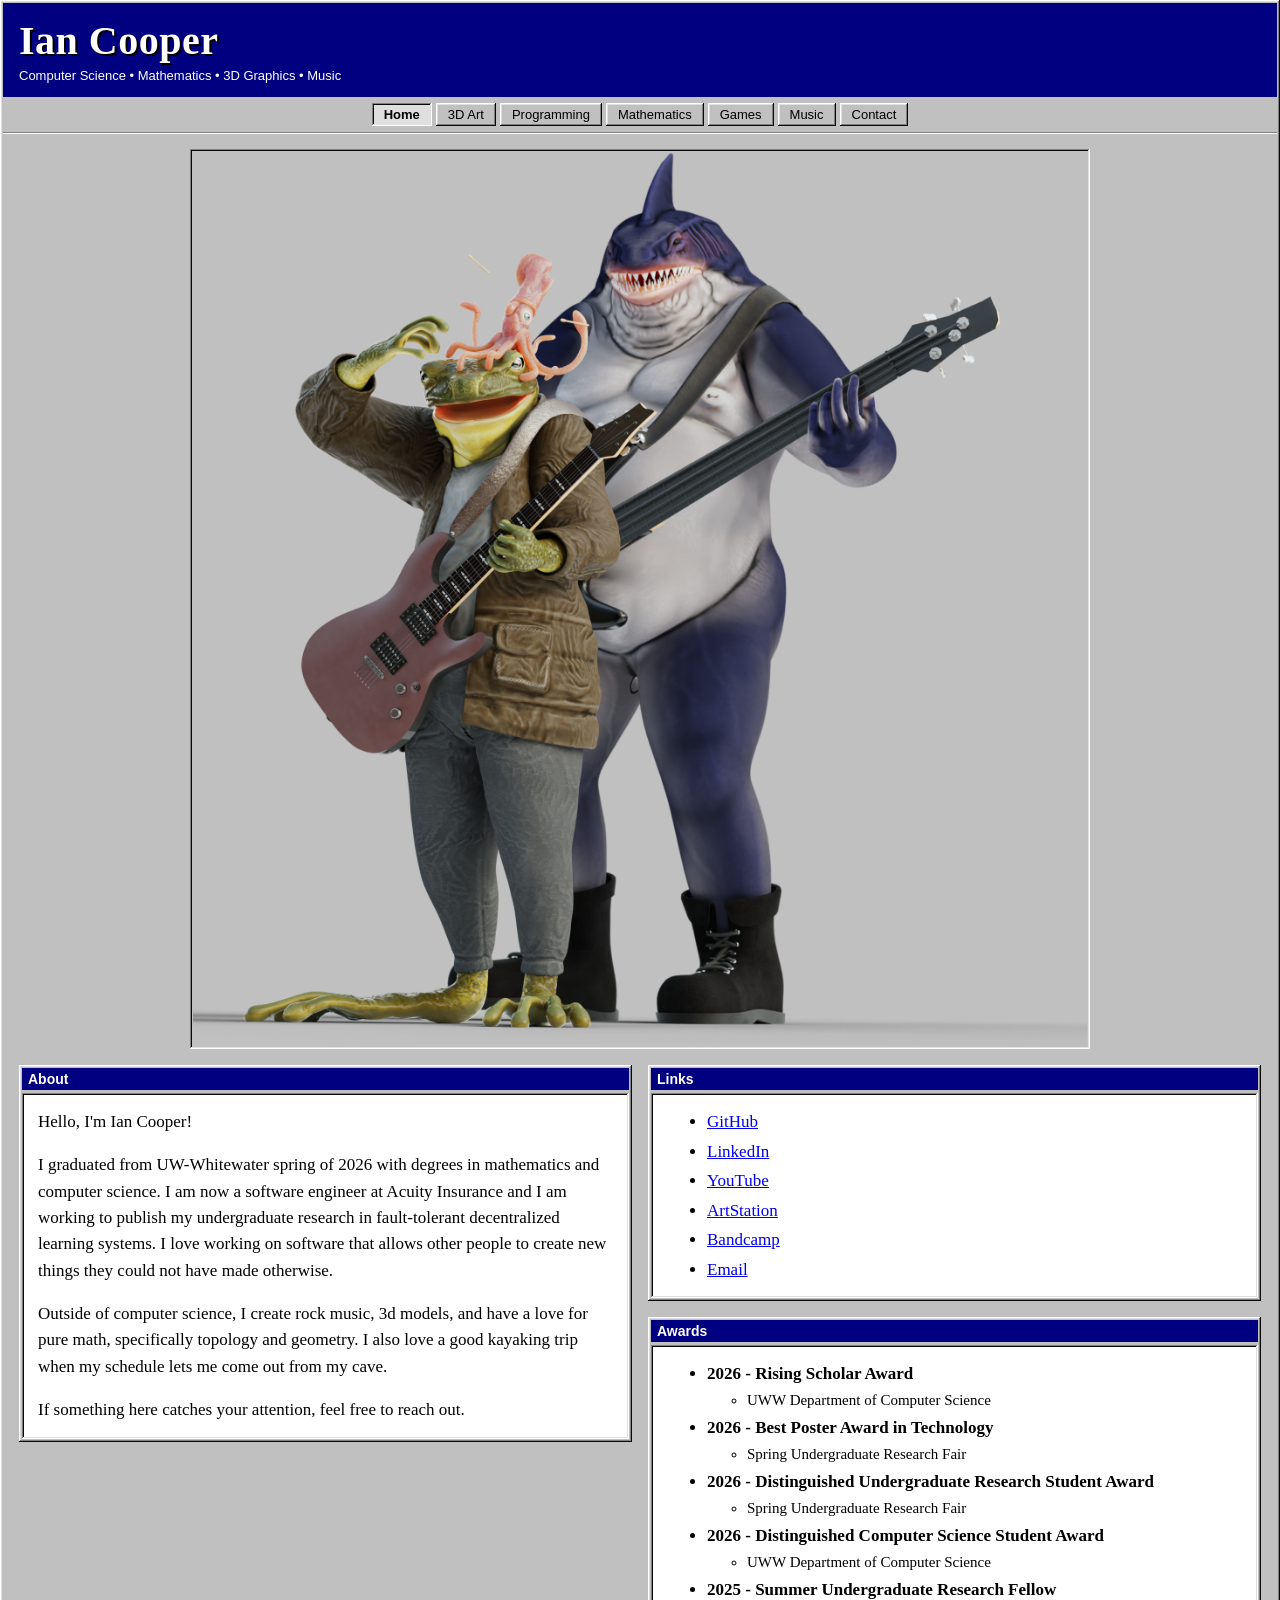
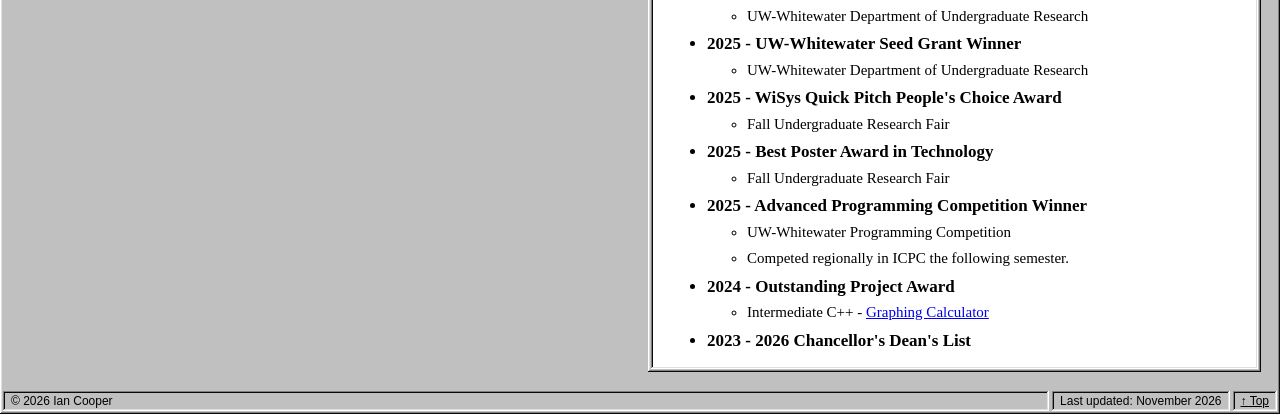
<file: index.html>
<!DOCTYPE html>
<html lang="en">
<head>
    <meta charset="UTF-8">
    <meta name="viewport" content="width=device-width, initial-scale=1.0">
    <title>Ian Cooper</title>
    <meta name="description" content="Ian Cooper — software engineer, mathematician, 3D artist, and chiprock musician.">
    <meta property="og:type" content="website">
    <meta property="og:title" content="Ian Cooper">
    <meta property="og:description" content="Ian Cooper — software engineer, mathematician, 3D artist, and chiprock musician.">
    <meta property="og:url" content="https://cgfrog.org/">
    <meta property="og:image" content="https://cgfrog.org/og-image.jpg">
    <meta name="twitter:card" content="summary_large_image">

    <link rel="icon" href="favicon.ico" sizes="any">
    <link rel="icon" href="favicon-32.png" type="image/png">
    <link rel="apple-touch-icon" href="apple-touch-icon.png">

    <link rel="stylesheet" href="style.css">
</head>
<body>

<div class="container">

    <header id="top">
        <div>
            <h1>Ian Cooper</h1>
            <div class="subtitle">Computer Science • Mathematics • 3D Graphics • Music</div>
        </div>
    </header>

    <nav>
        <a href="index.html" aria-current="page">Home</a>
        <a href="art/visual.html">3D Art</a>
        <a href="programming/programming.html">Programming</a>
        <a href="math/math.html">Mathematics</a>
        <a href="games/games.html">Games</a>
        <a href="art/music.html">Music</a>
        <a href="mailto:iancoop25@gmail.com">Contact</a>
    </nav>

    <div class="hero">
        <img src="art/images/cgfrog.png" alt="3D render of the CGFrog band: a frog guitarist in a jacket, a squid drummer on his head, and a shark bassist">
    </div>

    <main class="content-grid">

        <section id="about">
            <h2>About</h2>
            <div class="card">
                <p>Hello, I'm Ian Cooper!</p>
                <p>
                    I graduated from UW-Whitewater spring of 2026 with degrees in mathematics and computer science. I am now a software engineer at Acuity Insurance and I am working to publish my undergraduate research in fault-tolerant decentralized learning systems.
                    I love working on software that allows other people to create new things they could not have made otherwise.
                </p>
                <p>
                    Outside of computer science, I create rock music, 3d models, and have a love for pure math, specifically topology and geometry. I also love a good kayaking trip when my schedule lets me come out from my cave.
                </p>
                <p>If something here catches your attention, feel free to reach out.</p>
            </div>
        </section>

        <div class="stack">
            <section id="links">
                <h2>Links</h2>
                <div class="card">
                    <ul>
                        <li><a href="https://github.com/cgfrog">GitHub</a></li>
                        <li><a href="https://www.linkedin.com/in/ian-cooper-cg/">LinkedIn</a></li>
                        <li><a href="https://www.youtube.com/@cgifrog/featured">YouTube</a></li>
                        <li><a href="https://www.artstation.com/cgfrog">ArtStation</a></li>
                        <li><a href="https://cgfrog.bandcamp.com/music">Bandcamp</a></li>
                        <li><a href="mailto:iancoop25@gmail.com">Email</a></li>
                    </ul>
                </div>
            </section>

            <section id="awards">
                <h2>Awards</h2>
                <div class="card">
                    <ul>
                        <li>
                            <b>2026 - Rising Scholar Award</b>
                            <ul><li>UWW Department of Computer Science</li></ul>
                        </li>
                        <li>
                            <b>2026 - Best Poster Award in Technology</b>
                            <ul><li>Spring Undergraduate Research Fair</li></ul>
                        </li>
                        <li>
                            <b>2026 - Distinguished Undergraduate Research Student Award</b>
                            <ul><li>Spring Undergraduate Research Fair</li></ul>
                        </li>
                        <li>
                            <b>2026 - Distinguished Computer Science Student Award</b>
                            <ul><li>UWW Department of Computer Science</li></ul>
                        </li>
                        <li>
                            <b>2025 - Summer Undergraduate Research Fellow</b>
                            <ul><li>UW-Whitewater Department of Undergraduate Research</li></ul>
                        </li>
                        <li>
                            <b>2025 - UW-Whitewater Seed Grant Winner</b>
                            <ul><li>UW-Whitewater Department of Undergraduate Research</li></ul>
                        </li>
                        <li>
                            <b>2025 - WiSys Quick Pitch People's Choice Award</b>
                            <ul><li>Fall Undergraduate Research Fair</li></ul>
                        </li>
                        <li>
                            <b>2025 - Best Poster Award in Technology</b>
                            <ul><li>Fall Undergraduate Research Fair</li></ul>
                        </li>
                        <li>
                            <b>2025 - Advanced Programming Competition Winner</b>
                            <ul>
                                <li>UW-Whitewater Programming Competition</li>
                                <li>Competed regionally in ICPC the following semester.</li>
                            </ul>
                        </li>
                        <li>
                            <b>2024 - Outstanding Project Award</b>
                            <ul><li>Intermediate C++ - <a href="https://github.com/CGFrog/graphing_calculator">Graphing Calculator</a></li></ul>
                        </li>
                        <li><b>2023 - 2026 Chancellor's Dean's List</b></li>
                    </ul>
                </div>
            </section>
        </div>

    </main>

    <footer class="statusbar">
        <span>© 2026 Ian Cooper</span>
        <span>Last updated: November 2026</span>
        <a href="#top">↑ Top</a>
    </footer>

</div>

</body>
</html>
</file>
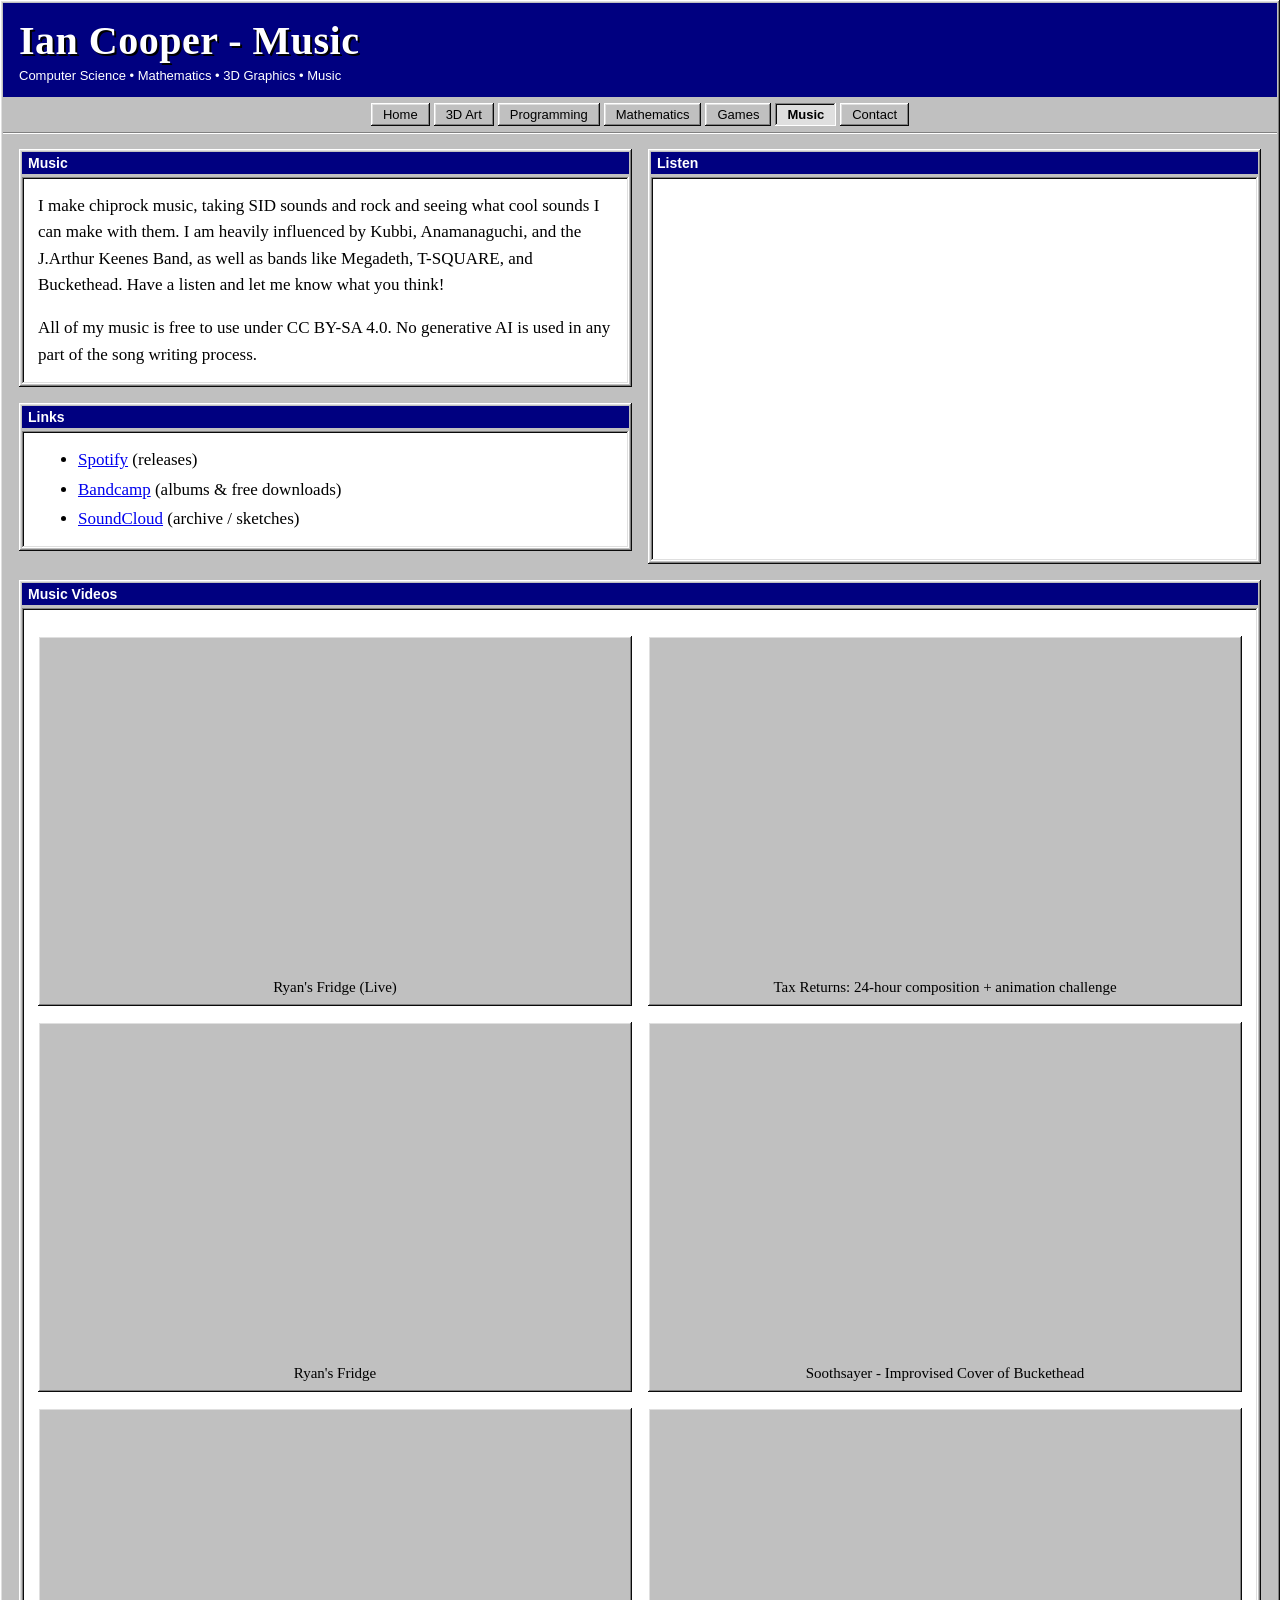
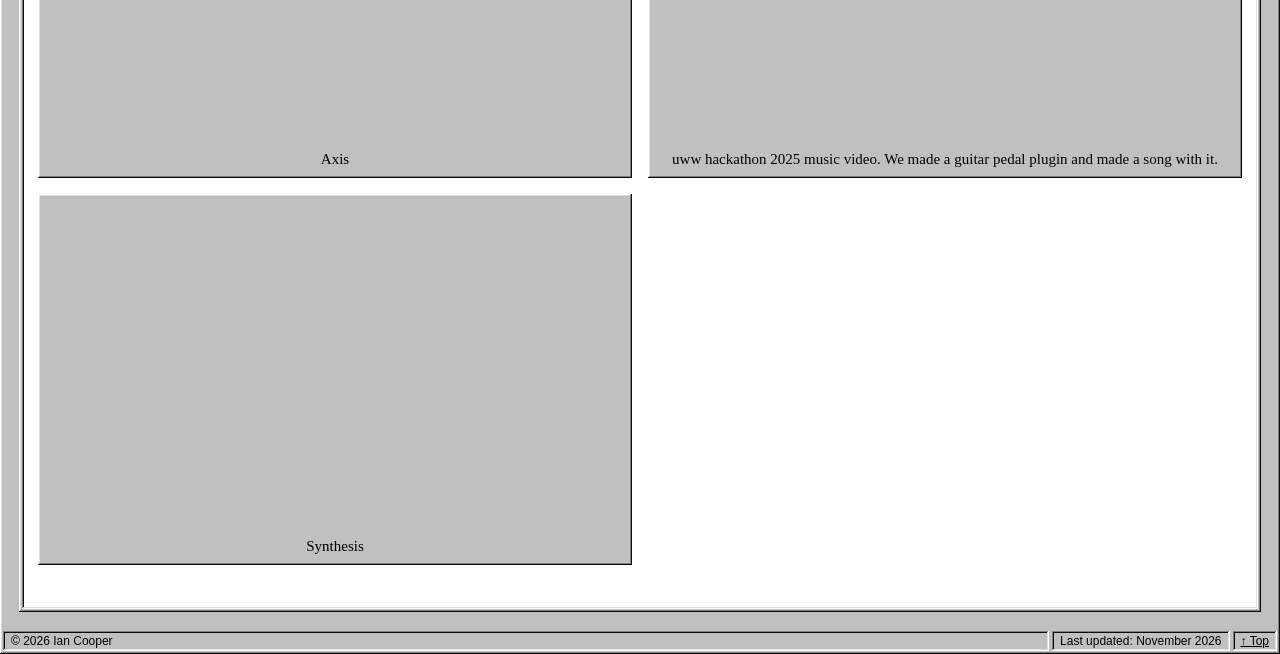
<file: art/music.html>
<!DOCTYPE html>
<html lang="en">
<head>
    <meta charset="UTF-8">
    <meta name="viewport" content="width=device-width, initial-scale=1.0">
    <title>Ian Cooper - Music</title>
    <meta name="description" content="Chiprock music by Ian Cooper (CGFrog): SID sounds meet rock. Free to use under CC BY-SA 4.0.">
    <meta property="og:type" content="website">
    <meta property="og:title" content="Ian Cooper - Music">
    <meta property="og:description" content="Chiprock music by Ian Cooper (CGFrog): SID sounds meet rock. Free to use under CC BY-SA 4.0.">
    <meta property="og:url" content="https://cgfrog.org/art/music.html">
    <meta property="og:image" content="https://cgfrog.org/og-image.jpg">
    <meta name="twitter:card" content="summary_large_image">

    <link rel="icon" href="../favicon.ico" sizes="any">
    <link rel="icon" href="../favicon-32.png" type="image/png">
    <link rel="apple-touch-icon" href="../apple-touch-icon.png">

    <link rel="stylesheet" href="../style.css">
</head>
<body>

<div class="container">

    <header id="top">
        <div>
            <h1>Ian Cooper - Music</h1>
            <div class="subtitle">Computer Science • Mathematics • 3D Graphics • Music</div>
        </div>
    </header>

    <nav>
        <a href="../index.html">Home</a>
        <a href="visual.html">3D Art</a>
        <a href="../programming/programming.html">Programming</a>
        <a href="../math/math.html">Mathematics</a>
        <a href="../games/games.html">Games</a>
        <a href="music.html" aria-current="page">Music</a>
        <a href="mailto:iancoop25@gmail.com">Contact</a>
    </nav>

    <main class="content-grid">

        <div class="stack">
            <section>
                <h2>Music</h2>
                <div class="card">
                    <p>
                        I make chiprock music, taking SID sounds and rock and seeing what cool sounds I can make with them.
                        I am heavily influenced by Kubbi, Anamanaguchi, and the J.Arthur Keenes Band, as well as bands like Megadeth, T-SQUARE, and Buckethead.
                        Have a listen and let me know what you think!
                    </p>
                    <p>
                        All of my music is free to use under CC BY-SA 4.0. No generative AI is used in any part of the song writing process.
                    </p>
                </div>
            </section>

            <section>
                <h2>Links</h2>
                <div class="card">
                    <ul>
                        <li><a href="https://open.spotify.com/artist/6HlsiRf0mMAWnsk6GPsDUW?si=Q4lljQQpTHmtmfvD3j6eYg">Spotify</a> (releases)</li>
                        <li><a href="https://cgfrog.bandcamp.com/music">Bandcamp</a> (albums &amp; free downloads)</li>
                        <li><a href="https://soundcloud.com/cgfrog">SoundCloud</a> (archive / sketches)</li>
                    </ul>
                </div>
            </section>
        </div>

        <section>
            <h2>Listen</h2>
            <div class="card">
                <iframe loading="lazy"
                    src="https://open.spotify.com/embed/artist/6HlsiRf0mMAWnsk6GPsDUW?utm_source=generator"
                    width="100%" height="352" style="border: 0; display: block;"
                    allow="autoplay; clipboard-write; encrypted-media; fullscreen; picture-in-picture">
                </iframe>
            </div>
        </section>

        <section class="wide">
            <h2>Music Videos</h2>
            <div class="card">
                <div class="gallery">

                    <div class="art-card video-card">
                        <iframe loading="lazy"
                            src="https://www.youtube.com/embed/_ir3PzMCivk"
                            title="Ryan's Fridge Live"
                            allow="accelerometer; autoplay; clipboard-write; encrypted-media; gyroscope; picture-in-picture"
                            allowfullscreen>
                        </iframe>
                        <div class="art-title">Ryan's Fridge (Live)</div>
                    </div>

                    <div class="art-card video-card">
                        <iframe loading="lazy"
                            src="https://www.youtube.com/embed/zzLo2BkC1as"
                            title="Ryan's Fridge"
                            allow="accelerometer; autoplay; clipboard-write; encrypted-media; gyroscope; picture-in-picture"
                            allowfullscreen>
                        </iframe>
                        <div class="art-title">Ryan's Fridge</div>
                    </div>

                    <div class="art-card video-card">
                        <iframe loading="lazy"
                            src="https://www.youtube.com/embed/eIiMZZtM9i4"
                            title="Axis"
                            allow="accelerometer; autoplay; clipboard-write; encrypted-media; gyroscope; picture-in-picture"
                            allowfullscreen>
                        </iframe>
                        <div class="art-title">Axis</div>
                    </div>

                    <div class="art-card video-card">
                        <iframe loading="lazy"
                            src="https://www.youtube.com/embed/5DArjAjDCEM"
                            title="Synthesis"
                            allow="accelerometer; autoplay; clipboard-write; encrypted-media; gyroscope; picture-in-picture"
                            allowfullscreen>
                        </iframe>
                        <div class="art-title">Synthesis</div>
                    </div>

                    <div class="art-card video-card">
                        <iframe loading="lazy"
                            src="https://www.youtube.com/embed/g0CiG4rx5tg"
                            title="Tax Returns"
                            allow="accelerometer; autoplay; clipboard-write; encrypted-media; gyroscope; picture-in-picture"
                            allowfullscreen>
                        </iframe>
                        <div class="art-title">Tax Returns: 24-hour composition + animation challenge</div>
                    </div>

                    <div class="art-card video-card">
                        <iframe loading="lazy"
                            src="https://www.youtube.com/embed/xDY2PBzUeyk"
                            title="Soothsayer"
                            allow="accelerometer; autoplay; clipboard-write; encrypted-media; gyroscope; picture-in-picture"
                            allowfullscreen>
                        </iframe>
                        <div class="art-title">Soothsayer - Improvised Cover of Buckethead</div>
                    </div>

                    <div class="art-card video-card">
                        <iframe loading="lazy"
                            src="https://www.youtube.com/embed/tZ9eDo3RTTM"
                            title="UWW Hackathon 2025 music video"
                            allow="accelerometer; autoplay; clipboard-write; encrypted-media; gyroscope; picture-in-picture"
                            allowfullscreen>
                        </iframe>
                        <div class="art-title">uww hackathon 2025 music video. We made a guitar pedal plugin and made a song with it.</div>
                    </div>

                </div>
            </div>
        </section>

    </main>

    <footer class="statusbar">
        <span>© 2026 Ian Cooper</span>
        <span>Last updated: November 2026</span>
        <a href="#top">↑ Top</a>
    </footer>

</div>

</body>
</html>
</file>
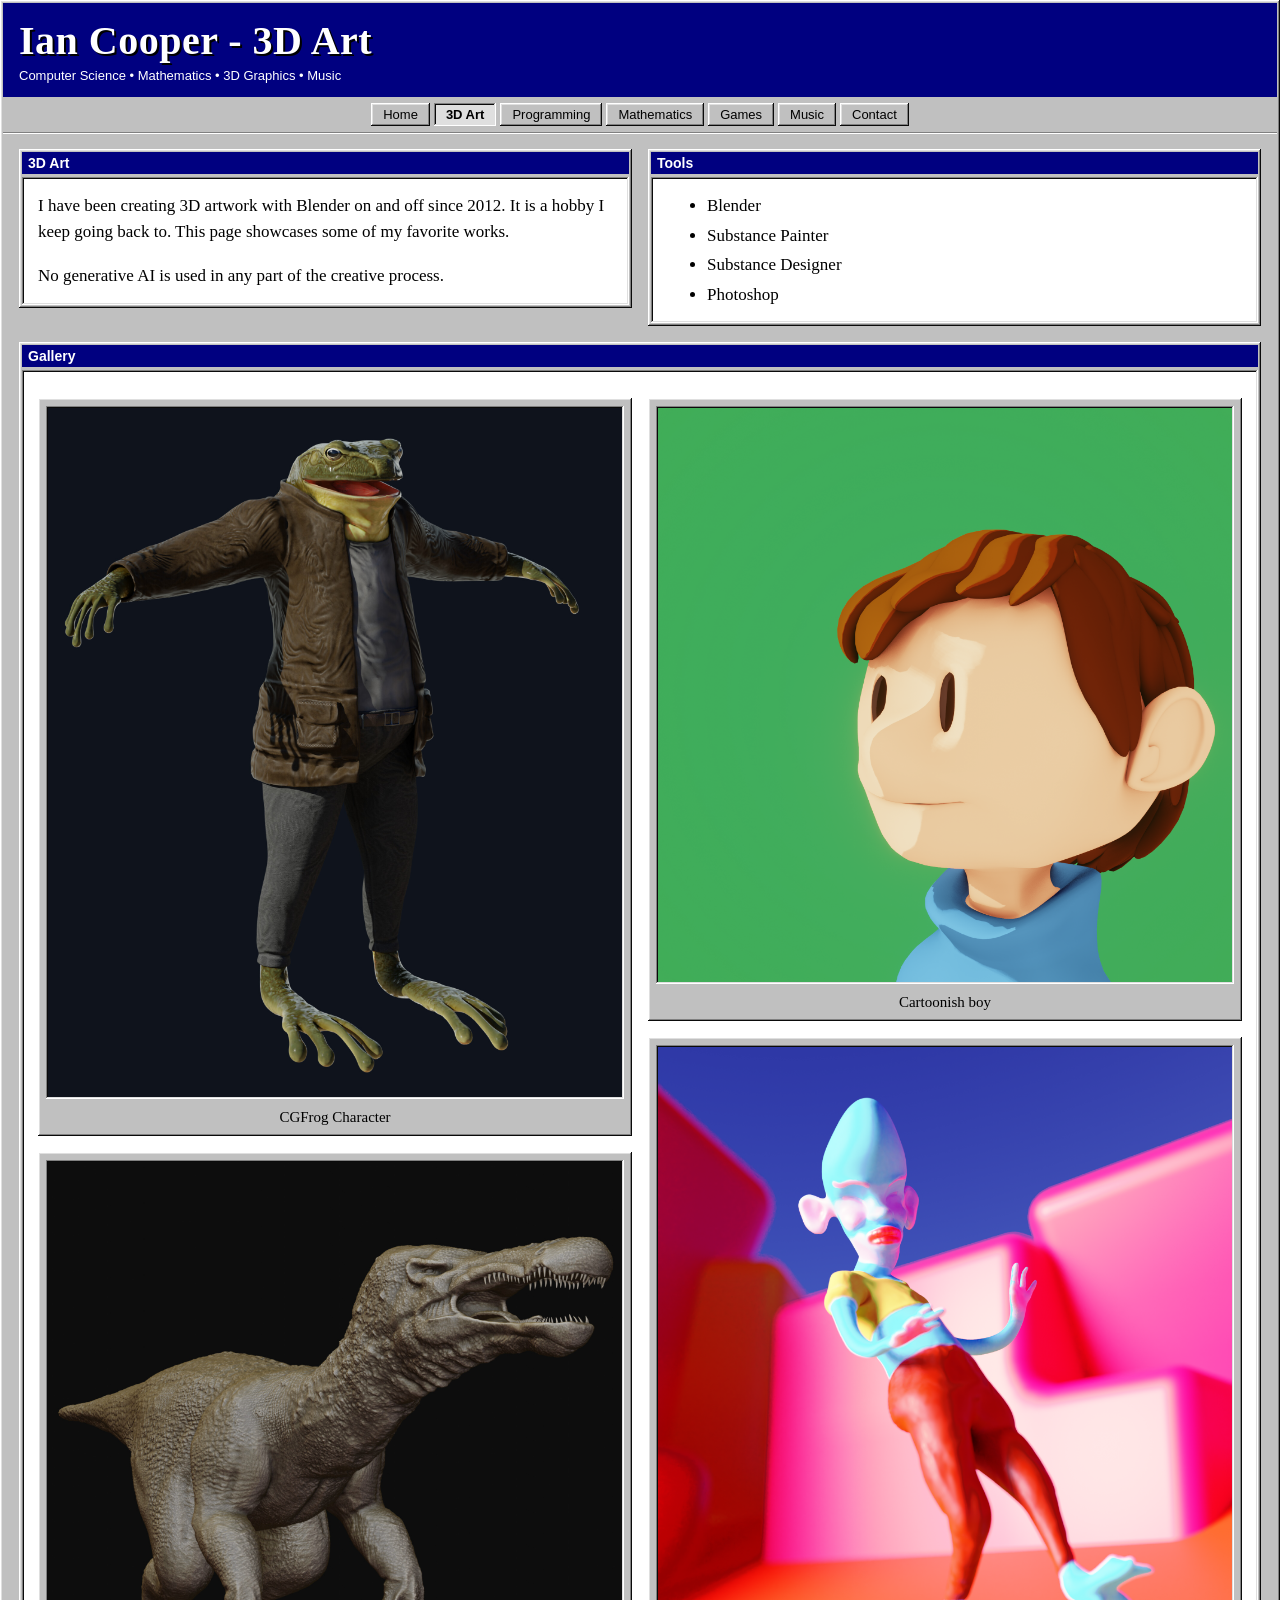
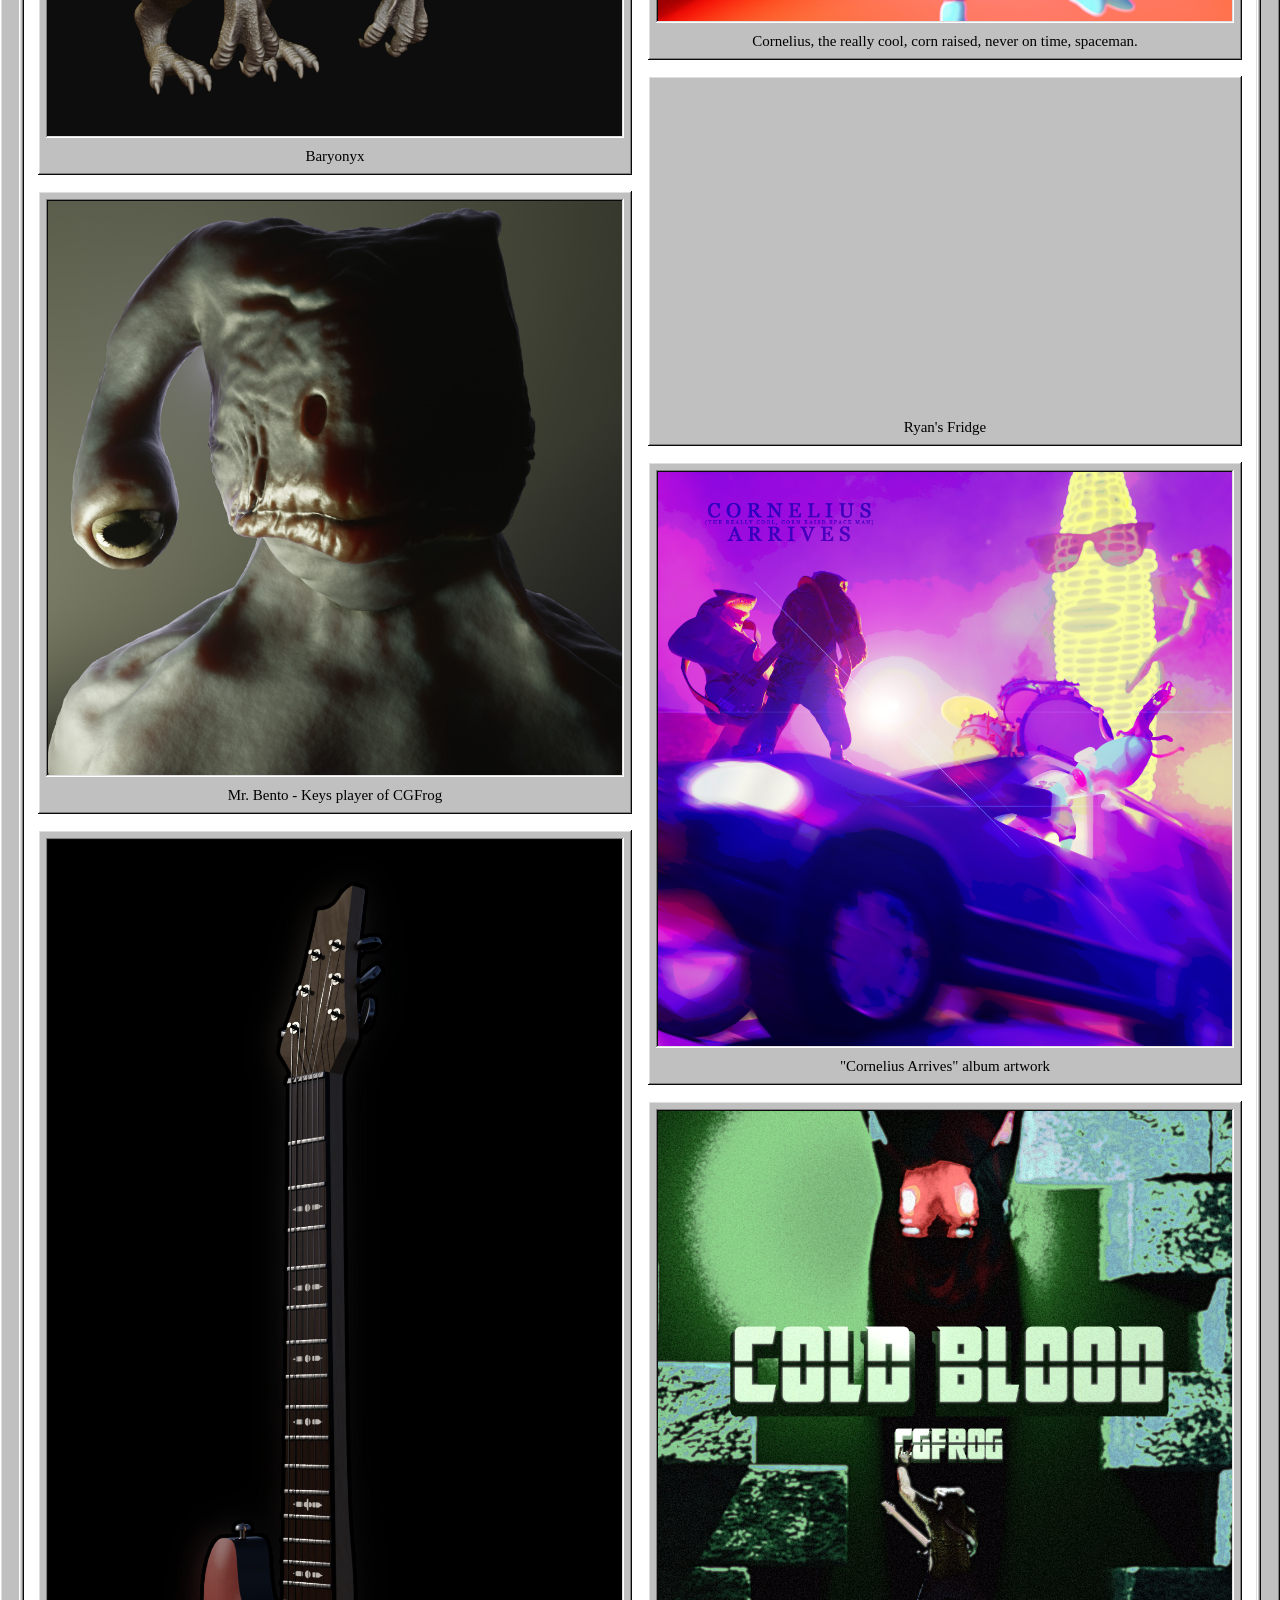
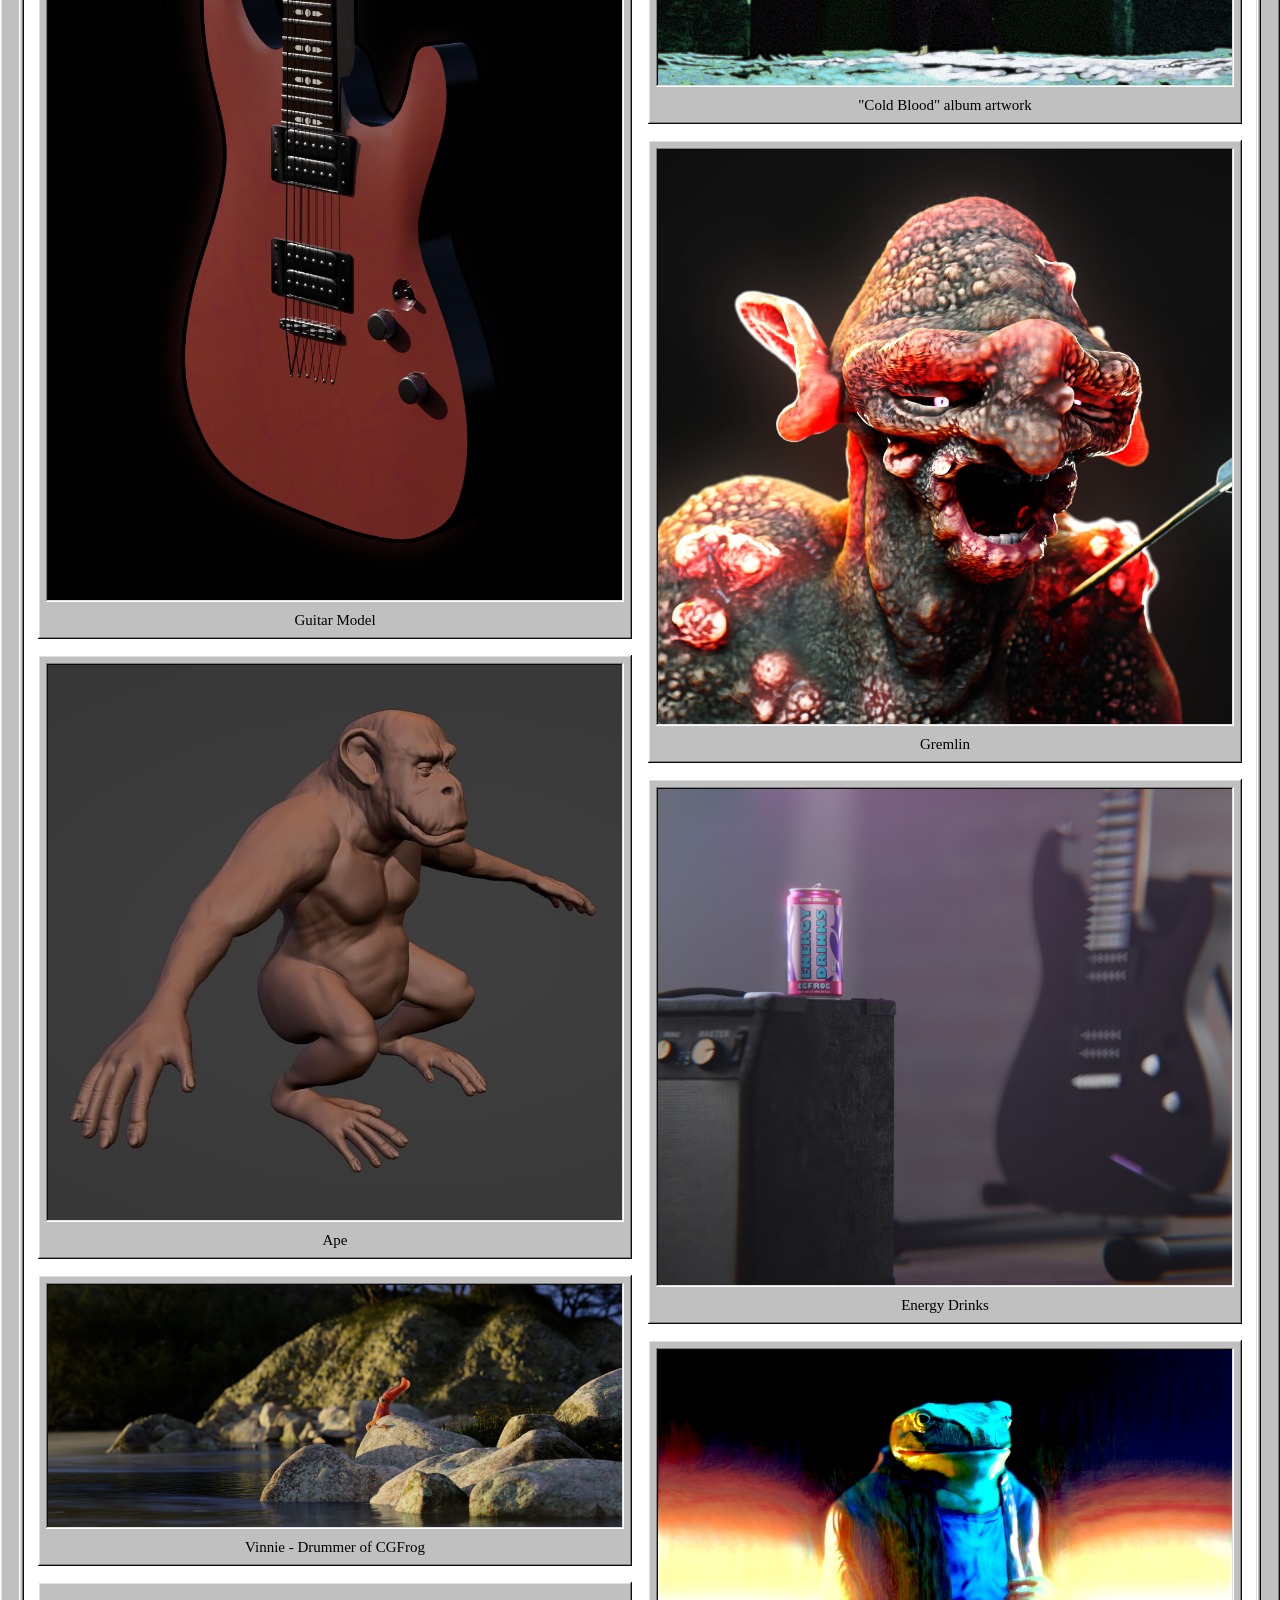
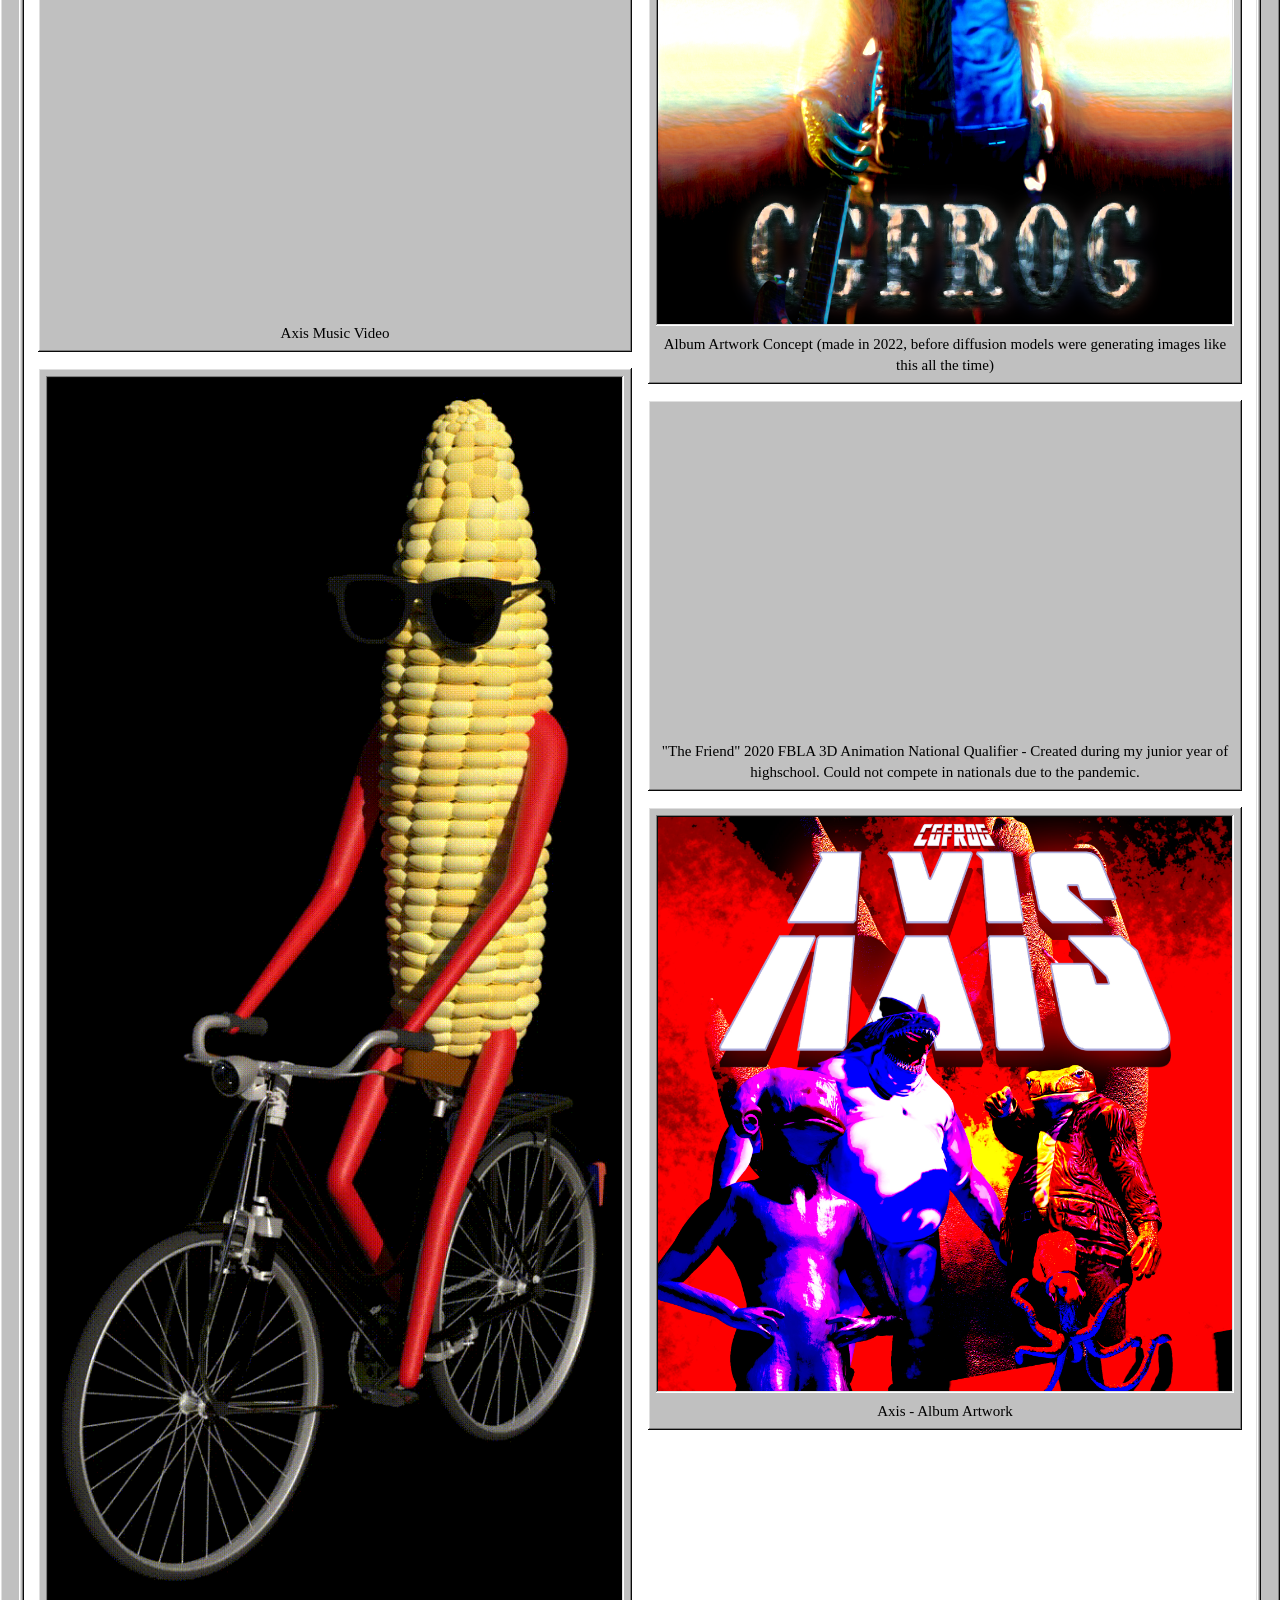
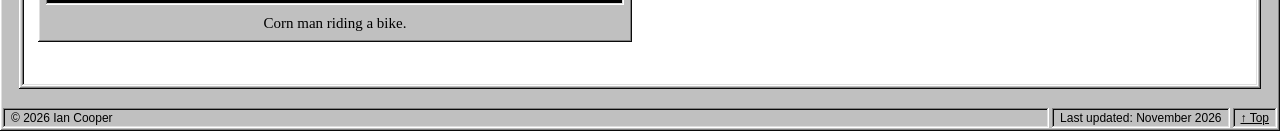
<file: art/visual.html>
<!DOCTYPE html>
<html lang="en">
<head>
    <meta charset="UTF-8">
    <meta name="viewport" content="width=device-width, initial-scale=1.0">
    <title>Ian Cooper - 3D Art</title>
    <meta name="description" content="3D artwork by Ian Cooper, made in Blender since 2012: characters, album art, and animations.">
    <meta property="og:type" content="website">
    <meta property="og:title" content="Ian Cooper - 3D Art">
    <meta property="og:description" content="3D artwork by Ian Cooper, made in Blender since 2012: characters, album art, and animations.">
    <meta property="og:url" content="https://cgfrog.org/art/visual.html">
    <meta property="og:image" content="https://cgfrog.org/og-image.jpg">
    <meta name="twitter:card" content="summary_large_image">

    <link rel="icon" href="../favicon.ico" sizes="any">
    <link rel="icon" href="../favicon-32.png" type="image/png">
    <link rel="apple-touch-icon" href="../apple-touch-icon.png">

    <link rel="stylesheet" href="../style.css">
</head>
<body>

<div class="container">

    <header id="top">
        <div>
            <h1>Ian Cooper - 3D Art</h1>
            <div class="subtitle">Computer Science • Mathematics • 3D Graphics • Music</div>
        </div>
    </header>

    <nav>
        <a href="../index.html">Home</a>
        <a href="visual.html" aria-current="page">3D Art</a>
        <a href="../programming/programming.html">Programming</a>
        <a href="../math/math.html">Mathematics</a>
        <a href="../games/games.html">Games</a>
        <a href="music.html">Music</a>
        <a href="mailto:iancoop25@gmail.com">Contact</a>
    </nav>

    <main class="content-grid">

        <section>
            <h2>3D Art</h2>
            <div class="card">
                <p>
                    I have been creating 3D artwork with Blender on and off since 2012. It is a hobby I keep going back to. This page showcases some of my favorite works.
                </p>
                <p>
                    No generative AI is used in any part of the creative process.
                </p>
            </div>
        </section>

        <section>
            <h2>Tools</h2>
            <div class="card">
                <ul>
                    <li>Blender</li>
                    <li>Substance Painter</li>
                    <li>Substance Designer</li>
                    <li>Photoshop</li>
                </ul>
            </div>
        </section>

        <section class="wide">
            <h2>Gallery</h2>
            <div class="card">
                <div class="gallery">

                    <div class="art-card">
                        <img loading="lazy" src="images/ian-cooper-cgfrogportfolio.jpg" alt="CGFrog">
                        <div class="art-title">CGFrog Character</div>
                    </div>

                    <div class="art-card">
                        <img loading="lazy" src="images/ian-cooper-baryonyx-cgfrog.jpg" alt="Baryonyx">
                        <div class="art-title">Baryonyx</div>
                    </div>

                    <div class="art-card">
                        <img loading="lazy" src="images/ian-cooper-bento.jpg" alt="Mr. Bento">
                        <div class="art-title">Mr. Bento - Keys player of CGFrog</div>
                    </div>

                    <div class="art-card">
                        <img loading="lazy" src="images/ian-cooper-guitarrend1.jpg" alt="Guitar Model">
                        <div class="art-title">Guitar Model</div>
                    </div>

                    <div class="art-card">
                        <img loading="lazy" src="images/ian-cooper-ape-man-perspective.jpg" alt="Ape">
                        <div class="art-title">Ape</div>
                    </div>

                    <div class="art-card">
                        <img loading="lazy" src="images/ian-cooper-squiddy-boy.jpg" alt="Vinnie the squid">
                        <div class="art-title">Vinnie - Drummer of CGFrog</div>
                    </div>

                    <div class="art-card video-card">
                        <iframe loading="lazy"
                            src="https://www.youtube.com/embed/eIiMZZtM9i4"
                            title="CGFrog Music Video"
                            allow="accelerometer; autoplay; clipboard-write; encrypted-media; gyroscope; picture-in-picture; web-share"
                            allowfullscreen>
                        </iframe>
                        <div class="art-title">Axis Music Video</div>
                    </div>

                    <div class="art-card">
                        <img loading="lazy" src="images/cmb.gif" alt="Corn man riding a bike.">
                        <div class="art-title">Corn man riding a bike.</div>
                    </div>

                    <div class="art-card">
                        <img loading="lazy" src="images/boy.png" alt="Cartoon boy">
                        <div class="art-title">Cartoonish boy</div>
                    </div>

                    <div class="art-card">
                        <img loading="lazy" src="images/cornelius.png" alt="Cornelius">
                        <div class="art-title">Cornelius, the really cool, corn raised, never on time, spaceman.</div>
                    </div>

                    <div class="art-card video-card">
                        <iframe loading="lazy"
                            src="https://www.youtube.com/embed/zzLo2BkC1as?si=IuCTWoAYZf2IRRq7"
                            title="Ryan's Fridge"
                            allow="accelerometer; autoplay; clipboard-write; encrypted-media; gyroscope; picture-in-picture; web-share"
                            allowfullscreen>
                        </iframe>
                        <div class="art-title">Ryan's Fridge</div>
                    </div>

                    <div class="art-card">
                        <img loading="lazy" src="images/cornelius-returns.png" alt="Cornelius">
                        <div class="art-title">"Cornelius Arrives" album artwork</div>
                    </div>

                    <div class="art-card">
                        <img loading="lazy" src="images/coldblood.png" alt="Cold blood">
                        <div class="art-title">"Cold Blood" album artwork</div>
                    </div>

                    <div class="art-card">
                        <img loading="lazy" src="images/ian-cooper-gremlinfinal.jpg" alt="Gremlin">
                        <div class="art-title">Gremlin</div>
                    </div>

                    <div class="art-card">
                        <img loading="lazy" src="images/ian-cooper-energy.jpg" alt="Energy Drinks">
                        <div class="art-title">Energy Drinks</div>
                    </div>

                    <div class="art-card">
                        <img loading="lazy" src="images/volition.png" alt="Volition">
                        <div class="art-title">Album Artwork Concept (made in 2022, before diffusion models were generating images like this all the time)</div>
                    </div>

                    <div class="art-card video-card">
                        <iframe loading="lazy"
                            src="https://www.youtube.com/embed/_-QfV8YKpKA?si=BmuplJ-oLQVHZDVj"
                            title="The Friend"
                            allow="accelerometer; autoplay; clipboard-write; encrypted-media; gyroscope; picture-in-picture; web-share"
                            referrerpolicy="strict-origin-when-cross-origin"
                            allowfullscreen>
                        </iframe>
                        <div class="art-title">"The Friend" 2020 FBLA 3D Animation National Qualifier - Created during my junior year of highschool. Could not compete in nationals due to the pandemic.</div>
                    </div>

                    <div class="art-card">
                        <img loading="lazy" src="images/axis.jpg" alt="Axis">
                        <div class="art-title">Axis - Album Artwork</div>
                    </div>

                </div>
            </div>
        </section>

    </main>

    <footer class="statusbar">
        <span>© 2026 Ian Cooper</span>
        <span>Last updated: November 2026</span>
        <a href="#top">↑ Top</a>
    </footer>

</div>

</body>
</html>
</file>
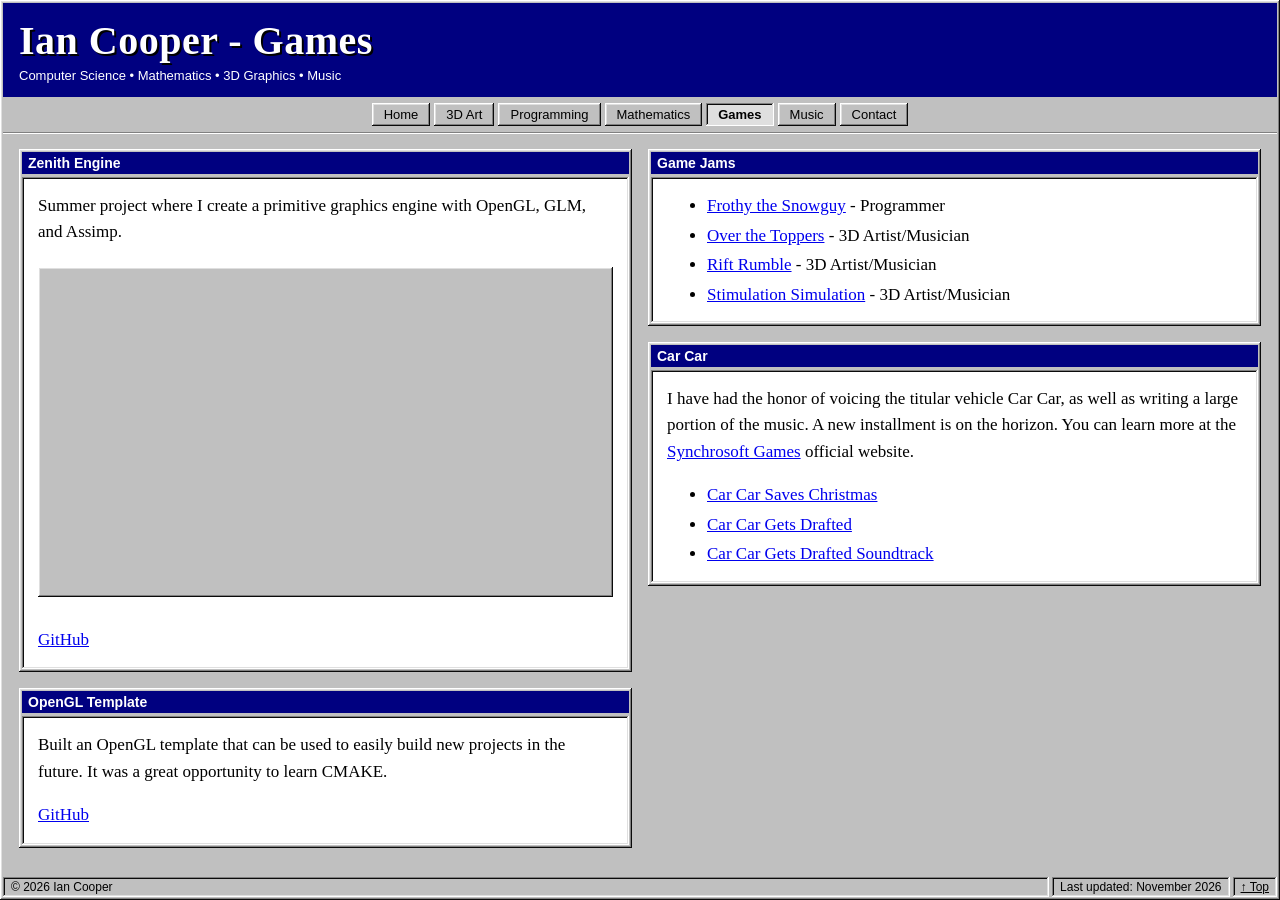
<file: games/games.html>
<!DOCTYPE html>
<html lang="en">
<head>
    <meta charset="UTF-8">
    <meta name="viewport" content="width=device-width, initial-scale=1.0">
    <title>Ian Cooper - Games</title>
    <meta name="description" content="Games by Ian Cooper: the Zenith engine, game jam entries, and music and voice work for Car Car.">
    <meta property="og:type" content="website">
    <meta property="og:title" content="Ian Cooper - Games">
    <meta property="og:description" content="Games by Ian Cooper: the Zenith engine, game jam entries, and music and voice work for Car Car.">
    <meta property="og:url" content="https://cgfrog.org/games/games.html">
    <meta property="og:image" content="https://cgfrog.org/og-image.jpg">
    <meta name="twitter:card" content="summary_large_image">

    <link rel="icon" href="../favicon.ico" sizes="any">
    <link rel="icon" href="../favicon-32.png" type="image/png">
    <link rel="apple-touch-icon" href="../apple-touch-icon.png">

    <link rel="stylesheet" href="../style.css">

    <style>
        .video-card {
            margin: 4px 0 8px;
        }
    </style>
</head>
<body>

<div class="container">

    <header id="top">
        <div>
            <h1>Ian Cooper - Games</h1>
            <div class="subtitle">Computer Science • Mathematics • 3D Graphics • Music</div>
        </div>
    </header>

    <nav>
        <a href="../index.html">Home</a>
        <a href="../art/visual.html">3D Art</a>
        <a href="../programming/programming.html">Programming</a>
        <a href="../math/math.html">Mathematics</a>
        <a href="games.html" aria-current="page">Games</a>
        <a href="../art/music.html">Music</a>
        <a href="mailto:iancoop25@gmail.com">Contact</a>
    </nav>

    <main class="content-grid">

        <div class="stack">
            <section>
                <h2>Zenith Engine</h2>
                <div class="card">
                    <p>Summer project where I create a primitive graphics engine with OpenGL, GLM, and Assimp.</p>
                    <div class="art-card video-card">
                        <iframe loading="lazy"
                            src="https://www.youtube.com/embed/LcEnCzth7RI?si=zcjasQkThi70ObJx"
                            title="Zenith Engine"
                            allow="accelerometer; autoplay; clipboard-write; encrypted-media; gyroscope; picture-in-picture; web-share"
                            referrerpolicy="strict-origin-when-cross-origin"
                            allowfullscreen>
                        </iframe>
                    </div>
                    <p><a href="https://github.com/CGFrog/Zenith">GitHub</a></p>
                </div>
            </section>

            <section>
                <h2>OpenGL Template</h2>
                <div class="card">
                    <p>Built an OpenGL template that can be used to easily build new projects in the future. It was a great opportunity to learn CMAKE.</p>
                    <p><a href="https://github.com/CGFrog/OpenGL-Template">GitHub</a></p>
                </div>
            </section>
        </div>

        <div class="stack">
            <section>
                <h2>Game Jams</h2>
                <div class="card">
                    <ul>
                        <li><a href="https://zclipse.itch.io/frothy-the-snowguy">Frothy the Snowguy</a> - Programmer</li>
                        <li><a href="https://lmueller47.itch.io/over-the-toppers">Over the Toppers</a> - 3D Artist/Musician</li>
                        <li><a href="https://cameron319.itch.io/rift-rumble">Rift Rumble</a> - 3D Artist/Musician</li>
                        <li><a href="https://at1as.itch.io/stimulation-simulation">Stimulation Simulation</a> - 3D Artist/Musician</li>
                    </ul>
                </div>
            </section>

            <section>
                <h2>Car Car</h2>
                <div class="card">
                    <p>I have had the honor of voicing the titular vehicle Car Car, as well as writing a large portion of the music. A new installment is on the horizon. You can learn more at the <a href="https://synchrosoftgames.com/">Synchrosoft Games</a> official website.</p>
                    <ul>
                        <li><a href="https://zclipse.itch.io/car-car-saves-christmas">Car Car Saves Christmas</a></li>
                        <li><a href="https://zclipse.itch.io/car-car-gets-drafted">Car Car Gets Drafted</a></li>
                        <li><a href="https://cgfrog.bandcamp.com/album/car-car-gets-drafted-soundtrack-cgfrog-contributions">Car Car Gets Drafted Soundtrack</a></li>
                    </ul>
                </div>
            </section>
        </div>

    </main>

    <footer class="statusbar">
        <span>© 2026 Ian Cooper</span>
        <span>Last updated: November 2026</span>
        <a href="#top">↑ Top</a>
    </footer>

</div>

</body>
</html>
</file>
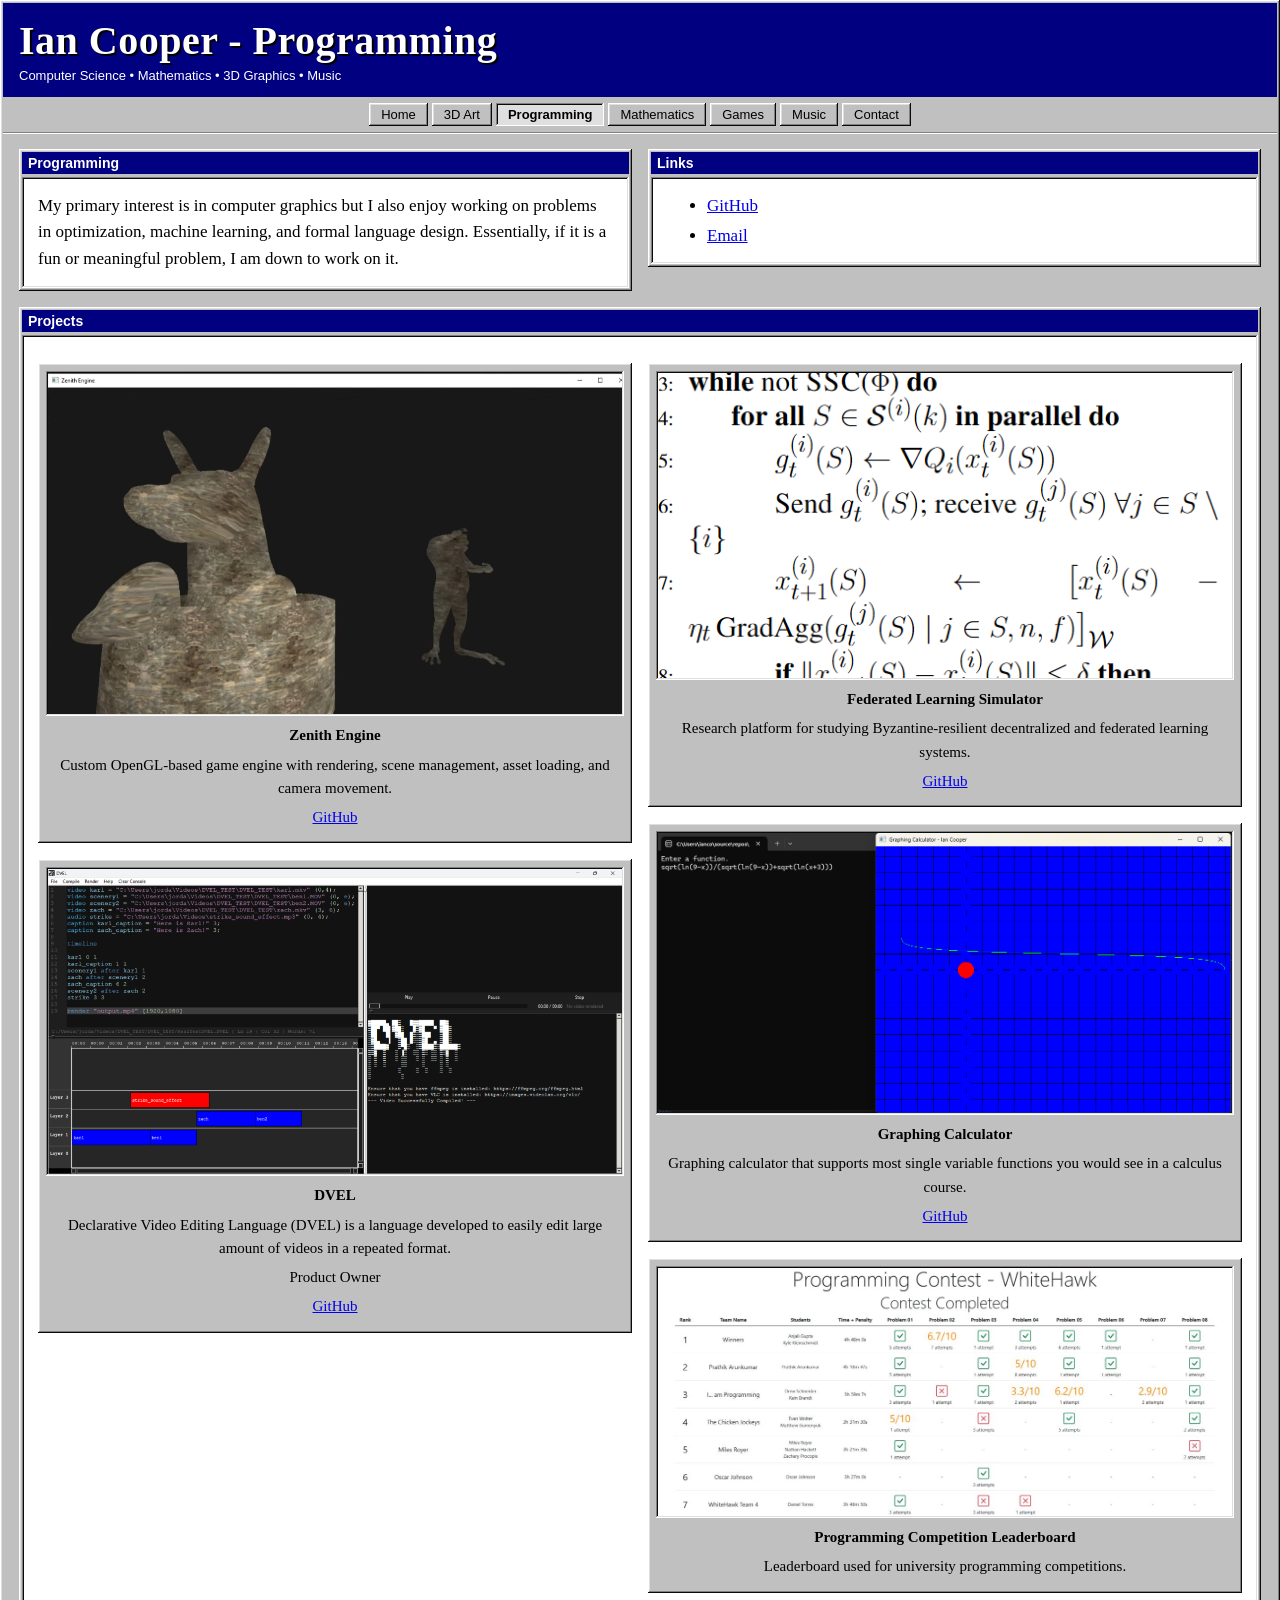
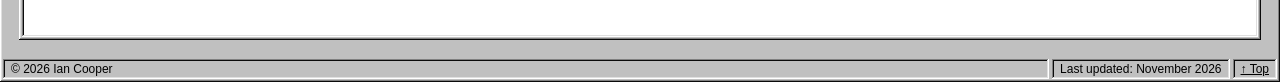
<file: programming/programming.html>
<!DOCTYPE html>
<html lang="en">
<head>
    <meta charset="UTF-8">
    <meta name="viewport" content="width=device-width, initial-scale=1.0">
    <title>Ian Cooper - Programming</title>
    <meta name="description" content="Programming projects by Ian Cooper: a custom OpenGL engine, a video editing language, and federated learning research tools.">
    <meta property="og:type" content="website">
    <meta property="og:title" content="Ian Cooper - Programming">
    <meta property="og:description" content="Programming projects by Ian Cooper: a custom OpenGL engine, a video editing language, and federated learning research tools.">
    <meta property="og:url" content="https://cgfrog.org/programming/programming.html">
    <meta property="og:image" content="https://cgfrog.org/og-image.jpg">
    <meta name="twitter:card" content="summary_large_image">

    <link rel="icon" href="../favicon.ico" sizes="any">
    <link rel="icon" href="../favicon-32.png" type="image/png">
    <link rel="apple-touch-icon" href="../apple-touch-icon.png">

    <link rel="stylesheet" href="../style.css">
</head>
<body>

<div class="container">

    <header id="top">
        <div>
            <h1>Ian Cooper - Programming</h1>
            <div class="subtitle">Computer Science • Mathematics • 3D Graphics • Music</div>
        </div>
    </header>

    <nav>
        <a href="../index.html">Home</a>
        <a href="../art/visual.html">3D Art</a>
        <a href="programming.html" aria-current="page">Programming</a>
        <a href="../math/math.html">Mathematics</a>
        <a href="../games/games.html">Games</a>
        <a href="../art/music.html">Music</a>
        <a href="mailto:iancoop25@gmail.com">Contact</a>
    </nav>

    <main class="content-grid">

        <section>
            <h2>Programming</h2>
            <div class="card">
                <p>
                    My primary interest is in computer graphics but I also enjoy working on problems in
                    optimization, machine learning, and formal language design. Essentially, if it is a fun or meaningful problem, I am down to work on it.
                </p>
            </div>
        </section>

        <section>
            <h2>Links</h2>
            <div class="card">
                <ul>
                    <li><a href="https://github.com/cgfrog">GitHub</a></li>
                    <li><a href="mailto:iancoop25@gmail.com">Email</a></li>
                </ul>
            </div>
        </section>

        <section class="wide">
            <h2>Projects</h2>
            <div class="card">
                <div class="gallery">

                    <div class="art-card">
                        <img loading="lazy" src="images/zenith.png" alt="Zenith Engine">
                        <div class="art-title">
                            <p><b>Zenith Engine</b></p>
                            <p>Custom OpenGL-based game engine with rendering, scene management, asset loading, and camera movement.</p>
                            <p><a href="https://github.com/CGFrog/Zenith">GitHub</a></p>
                        </div>
                    </div>

                    <div class="art-card">
                        <img loading="lazy" src="images/dvel.png" alt="DVEL">
                        <div class="art-title">
                            <p><b>DVEL</b></p>
                            <p>Declarative Video Editing Language (DVEL) is a language developed to easily edit large amount of videos in a repeated format.</p>
                            <p>Product Owner</p>
                            <p><a href="https://github.com/Declarative-Video-Editing-Language/DVEL">GitHub</a></p>
                        </div>
                    </div>

                    <div class="art-card">
                        <img loading="lazy" src="images/fsim.png" alt="Federated Learning Simulator">
                        <div class="art-title">
                            <p><b>Federated Learning Simulator</b></p>
                            <p>Research platform for studying Byzantine-resilient decentralized and federated learning systems.</p>
                            <p><a href="https://github.com/CGFrog/redundancy-byzantine">GitHub</a></p>
                        </div>
                    </div>

                    <div class="art-card">
                        <img loading="lazy" src="images/graphing.png" alt="Graphing Calculator">
                        <div class="art-title">
                            <p><b>Graphing Calculator</b></p>
                            <p>Graphing calculator that supports most single variable functions you would see in a calculus course.</p>
                            <p><a href="https://github.com/CGFrog/graphing_calculator">GitHub</a></p>
                        </div>
                    </div>

                    <div class="art-card">
                        <img loading="lazy" src="images/procomp.jfif" alt="Programming Competition Leaderboard">
                        <div class="art-title">
                            <p><b>Programming Competition Leaderboard</b></p>
                            <p>Leaderboard used for university programming competitions.</p>
                        </div>
                    </div>

                </div>
            </div>
        </section>

    </main>

    <footer class="statusbar">
        <span>© 2026 Ian Cooper</span>
        <span>Last updated: November 2026</span>
        <a href="#top">↑ Top</a>
    </footer>

</div>

</body>
</html>
</file>
<file: style.css>
/* ---------- palette ---------- */
:root {
    --desktop: #008080;
    --face: #c0c0c0;
    --light: #dfdfdf;
    --shadow: #808080;
    --dark: #0a0a0a;
    --navy: #000080;
    --link: #0000ee;
    --visited: #551a8b;

    /* classic 3D bevels */
    --raised: inset -1px -1px var(--dark), inset 1px 1px #fff,
              inset -2px -2px var(--shadow), inset 2px 2px var(--light);
    --sunken: inset -1px -1px #fff, inset 1px 1px var(--shadow),
              inset -2px -2px var(--light), inset 2px 2px var(--dark);

    --ui-font: Tahoma, Verdana, "Segoe UI", sans-serif;
}

* {
    box-sizing: border-box;
}

html {
    scroll-behavior: smooth;
}

body {
    margin: 0;
    background: var(--desktop);
    color: #000;
    font-family: "Times New Roman", Times, serif;
    font-size: 17px;
}

/* ---------- main window ---------- */
.container {
    display: flex;
    flex-direction: column;
    min-height: 100vh;
    padding: 3px;
    background: var(--face);
    box-shadow: var(--raised);
}

header {
    padding: 14px 16px;
    background: var(--navy);
    color: #fff;
}

header h1 {
    margin: 0;
    font-size: 40px;
    letter-spacing: 0.5px;
    text-shadow: 2px 2px 0 #000;
}

.subtitle {
    margin-top: 4px;
    font-family: var(--ui-font);
    font-size: 13px;
}

/* ---------- toolbar nav ---------- */
nav {
    position: sticky;
    top: 0;
    z-index: 10;
    display: flex;
    flex-wrap: wrap;
    justify-content: center;
    gap: 4px;
    padding: 6px;
    background: var(--face);
    border-bottom: 1px solid var(--shadow);
    box-shadow: 0 1px 0 #fff;
}

nav a,
nav a:visited {
    padding: 4px 12px;
    background: var(--face);
    box-shadow: var(--raised);
    color: #000;
    font-family: var(--ui-font);
    font-size: 13px;
    text-decoration: none;
}

nav a:hover {
    text-decoration: underline;
}

nav a:active,
nav a[aria-current="page"] {
    box-shadow: var(--sunken);
    background: var(--light);
    font-weight: bold;
}

/* ---------- layout ---------- */
.content-grid {
    display: grid;
    flex: 1;
    grid-template-columns: repeat(2, minmax(0, 1fr));
    gap: 16px;
    padding: 16px;
    align-content: start;
    align-items: start;
}

.wide {
    grid-column: 1 / -1;
}

.stack {
    display: flex;
    flex-direction: column;
    gap: 16px;
}

/* ---------- sub-windows ---------- */
section {
    margin: 0;
    padding: 3px;
    background: var(--face);
    box-shadow: var(--raised);
}

section > h2 {
    margin: 0 0 3px;
    padding: 3px 6px;
    background: var(--navy);
    color: #fff;
    font: bold 14px var(--ui-font);
}

.card {
    padding: 4px 16px;
    background: #fff;
    box-shadow: var(--sunken);
}

.card > :first-child {
    margin-top: 12px;
}

.card > :last-child {
    margin-bottom: 12px;
}

h3 {
    margin: 20px 0 8px;
    color: var(--navy);
    font-size: 19px;
    border-bottom: 1px dotted var(--shadow);
}

p {
    line-height: 1.55;
}

li {
    line-height: 1.5;
    margin-bottom: 4px;
}

li ul {
    margin-top: 2px;
    font-size: 15px;
}

hr {
    border: 0;
    border-top: 1px solid var(--shadow);
    border-bottom: 1px solid #fff;
}

a {
    color: var(--link);
}

a:visited {
    color: var(--visited);
}

a:hover {
    color: #e00;
}

iframe {
    max-width: 100%;
}

/* ---------- hero ---------- */
.hero {
    display: flex;
    justify-content: center;
    padding: 16px 16px 0;
}

.hero img {
    display: block;
    width: min(900px, 100%);
    height: auto;
    padding: 3px;
    background: var(--face);
    box-shadow: var(--sunken);
}

/* ---------- galleries ---------- */
.gallery {
    column-count: 2;
    column-gap: 16px;
    padding: 12px 0;
}

.art-card {
    display: inline-block;
    width: 100%;
    margin: 0 0 16px;
    padding: 8px;
    background: var(--face);
    box-shadow: var(--raised);
    text-align: center;
    break-inside: avoid;
}

.art-card img {
    display: block;
    width: 100%;
    height: auto;
    box-shadow: var(--sunken);
    padding: 2px;
    background: #fff;
}

.video-card iframe {
    display: block;
    width: 100%;
    height: auto;
    aspect-ratio: 16 / 9;
    border: none;
}

.art-title {
    margin-top: 8px;
    font-size: 15px;
    line-height: 1.4;
}

.art-title p {
    margin: 6px 0;
}

.art-desc {
    margin-top: 5px;
    font-size: 14px;
}

.link-list {
    display: flex;
    flex-direction: column;
    gap: 8px;
}

.note {
    font-size: 0.9rem;
    color: #555;
}

/* ---------- status bar ---------- */
.statusbar {
    display: flex;
    gap: 3px;
    margin-top: 3px;
    font-family: var(--ui-font);
    font-size: 12px;
}

.statusbar > * {
    padding: 3px 8px;
    box-shadow: var(--sunken);
}

.statusbar > :first-child {
    flex: 1;
}

.statusbar a,
.statusbar a:visited {
    color: #000;
}

/* ---------- old web extras ---------- */
.blink {
    color: red;
    font-weight: bold;
    animation: blink 1s step-start infinite;
}

@keyframes blink {
    50% { opacity: 0; }
}

@media (prefers-reduced-motion: reduce) {
    .blink { animation: none; }
    html { scroll-behavior: auto; }
}

/* ---------- small screens ---------- */
@media (max-width: 693px) {
    .content-grid {
        grid-template-columns: minmax(0, 1fr);
    }
}

@media (max-width: 640px) {
    header h1 {
        font-size: 30px;
    }

    .content-grid {
        padding: 10px;
        gap: 10px;
    }

    .gallery {
        column-count: 1;
    }

    .statusbar span:nth-child(2) {
        display: none;
    }
}
</file>
